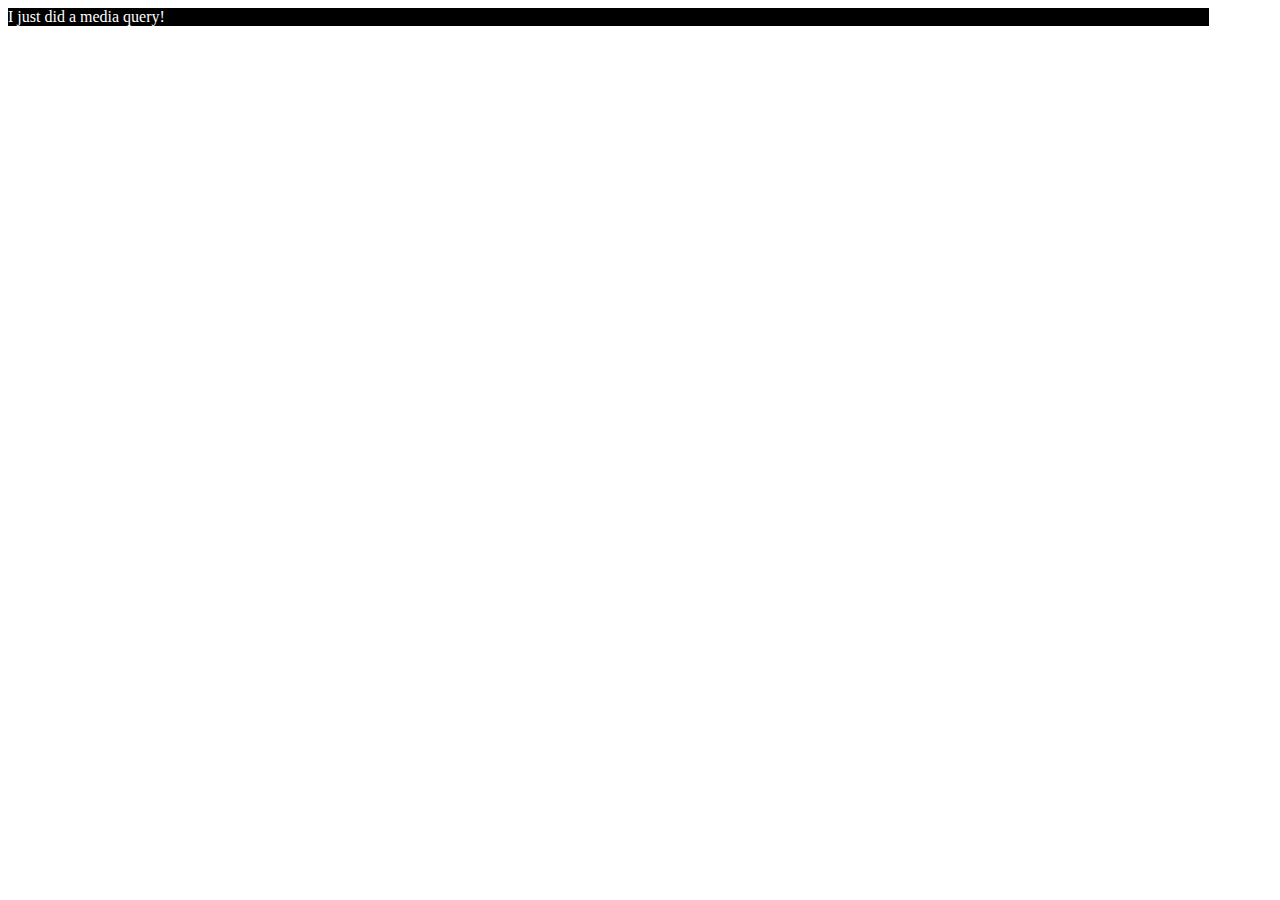
<file: _/9084OT_03_Code/rwd/index.html>
<!DOCTYPE html>
<html>
<head>
    <meta name="viewport" content="width=device-width" />
    <title>RWD Media Query Test</title>
    <link type="text/css" rel="stylesheet" media="only screen and (max-device-width: 320px)" href="mobile.css" />
    <link type="text/css" rel="stylesheet" media="only screen and (min-device-width: 1280px)" href="desktop.css" />
</head>
<body>
    <div id="content">
        I just did a media query!
    </div>
</body>
</html>
</file>
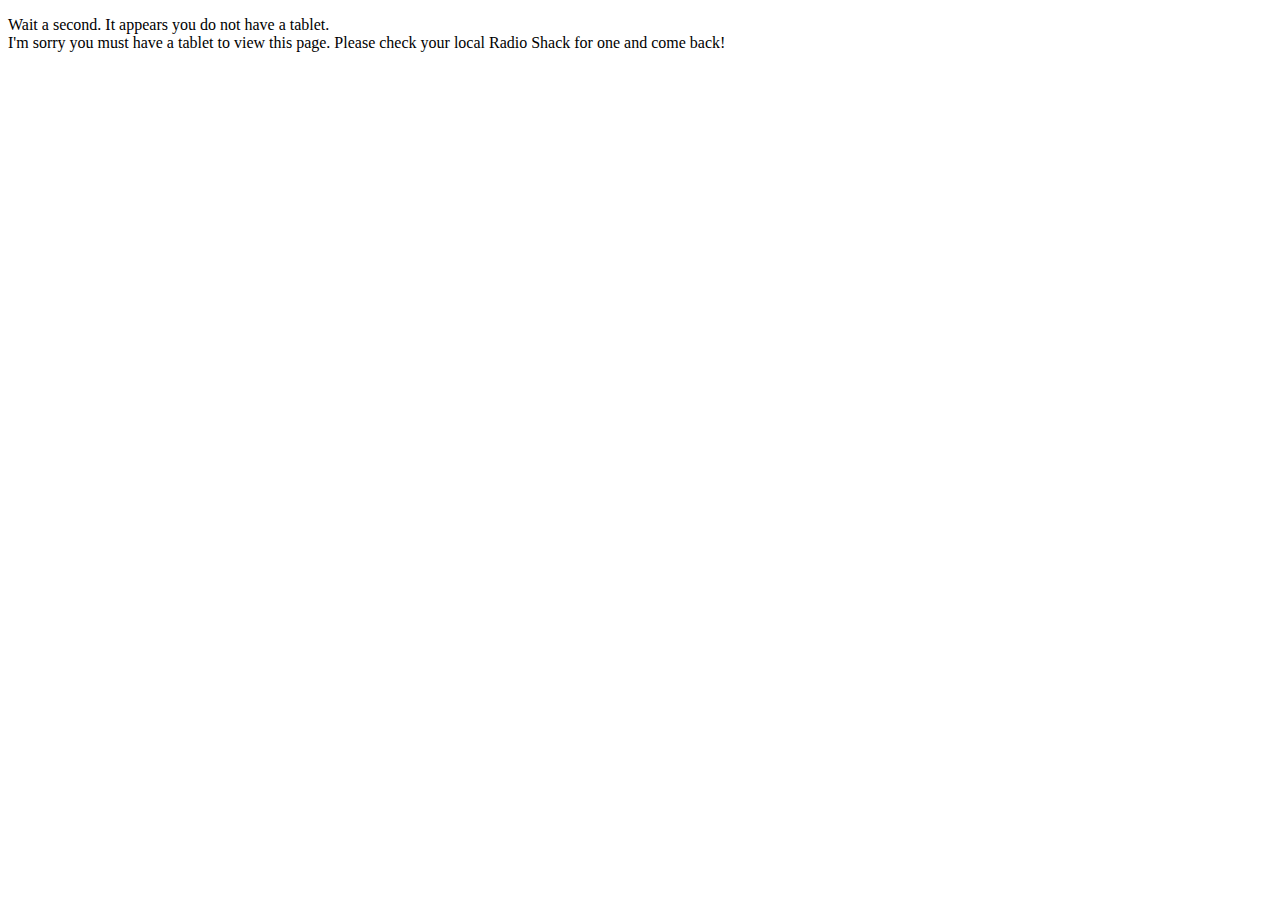
<file: _/9084OT_03_Code/ress/non_tablet.html>
<!DOCTYPE html>
<html>
<head>
    <title></title>
</head>
<body>
<p>
    Wait a second. It appears you do not have a tablet.<br />
    I'm sorry you must have a tablet to view this page. Please check your local Radio Shack for one and come back!
</body>
</html>
</file>
<file: _/9084OT_03_Code/rwd/mobile.css>
#content {
    width: 95%;
    margin: 0em 0em 1em 0em;
    background-color: red;
    color: white;
}
</file>
<file: _/9084OT_03_Code/rwd/desktop.css>
#content {
    width: 95%;
    margin: 0em 0em 1em 0em;
    background-color: black;
    color: white;
}
</file>
